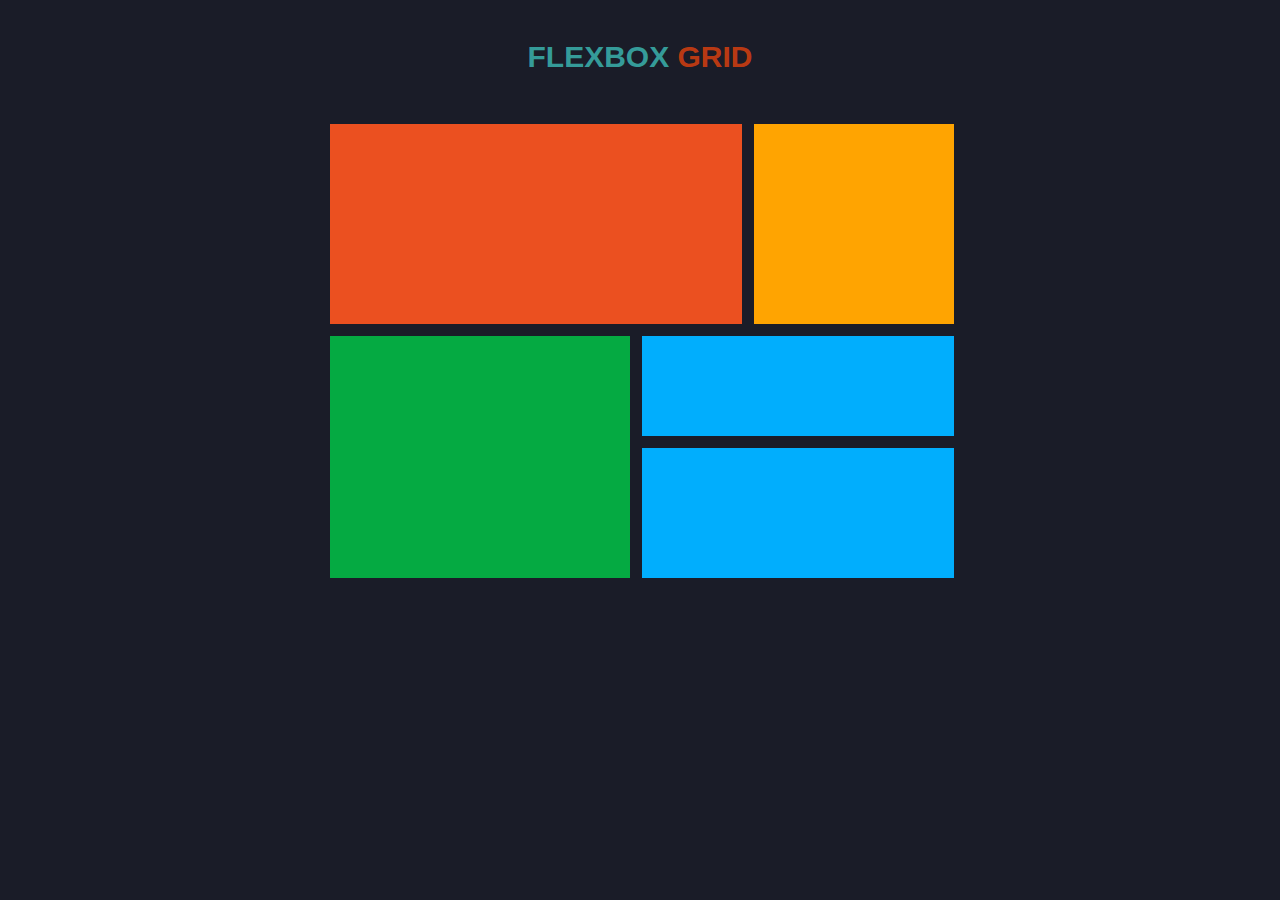
<file: week4 task/grid.html>
<!DOCTYPE html>
<html lang="en">

<head>
    <meta charset="UTF-8">
    <meta name="viewport" content="width=device-width, initial-scale=1.0">
    <meta http-equiv="X-UA-Compatible" content="ie=edge">
    <link rel="stylesheet" href="./grid-style.css">
    <title>Grid</title>
</head>

<body>
    <header>
        <nav>
            <a href="./index.html" class="flex">Flexbox</a>
            <a href="./grid.html" class="grid">Grid</a>
        </nav>
    </header>

    <div class="container">
        <div class="box box-1"></div>
        <div class="box box-2"></div>
        <div class="box box-3"></div>
        <div class="box box-4"></div>
        <div class="box box-5"></div>
        <div class="box box-5"></div>
        <div class="box box-5"></div>
        <div class="box box-5"></div>
    </div>
</body>

</html>
</file>
<file: week4 task/grid-style.css>
body {
    margin: 0;
    padding: 0;
    font-family: Arial, Helvetica, sans-serif;
    box-sizing: border-box;
    background-color: #1a1c28;
}

nav {
    text-align: center;
    margin-top: 40px;
    font-size: 30px;
    font-weight: 600;
}

.flex {
    color: #359b99;
    text-decoration: none;
    font-stretch: semi-expanded;
    text-transform: uppercase;
}

.grid {
    color: #c93c11ee;
    text-decoration: none;
    font-stretch: semi-expanded;
    text-transform: uppercase;

}

a:hover {
    color: #eeee;
}

.container {
    width: 620px;
    margin: 50px auto;

    display: grid;
    grid-gap: 12px;
    grid-template-rows: 200px 100px 130px;
    grid-template-columns: 300px 100px 200px;
}

box {
    padding: 20px;
}

.box-1 {
    background-color: #eb5020;
    grid-column: 1 / 3;
}

.box-2 {
    background-color: #ffa401;
}

.box-3 {
    background-color: #05aa42;
    grid-row: 2 / 4;
}

.box-4 {
    background-color: #01aefd;
    grid-column: 2 / 4;
}

.box-5 {
    background-color: #01aefd;
    grid-column: 2 / 4;

}
</file>
